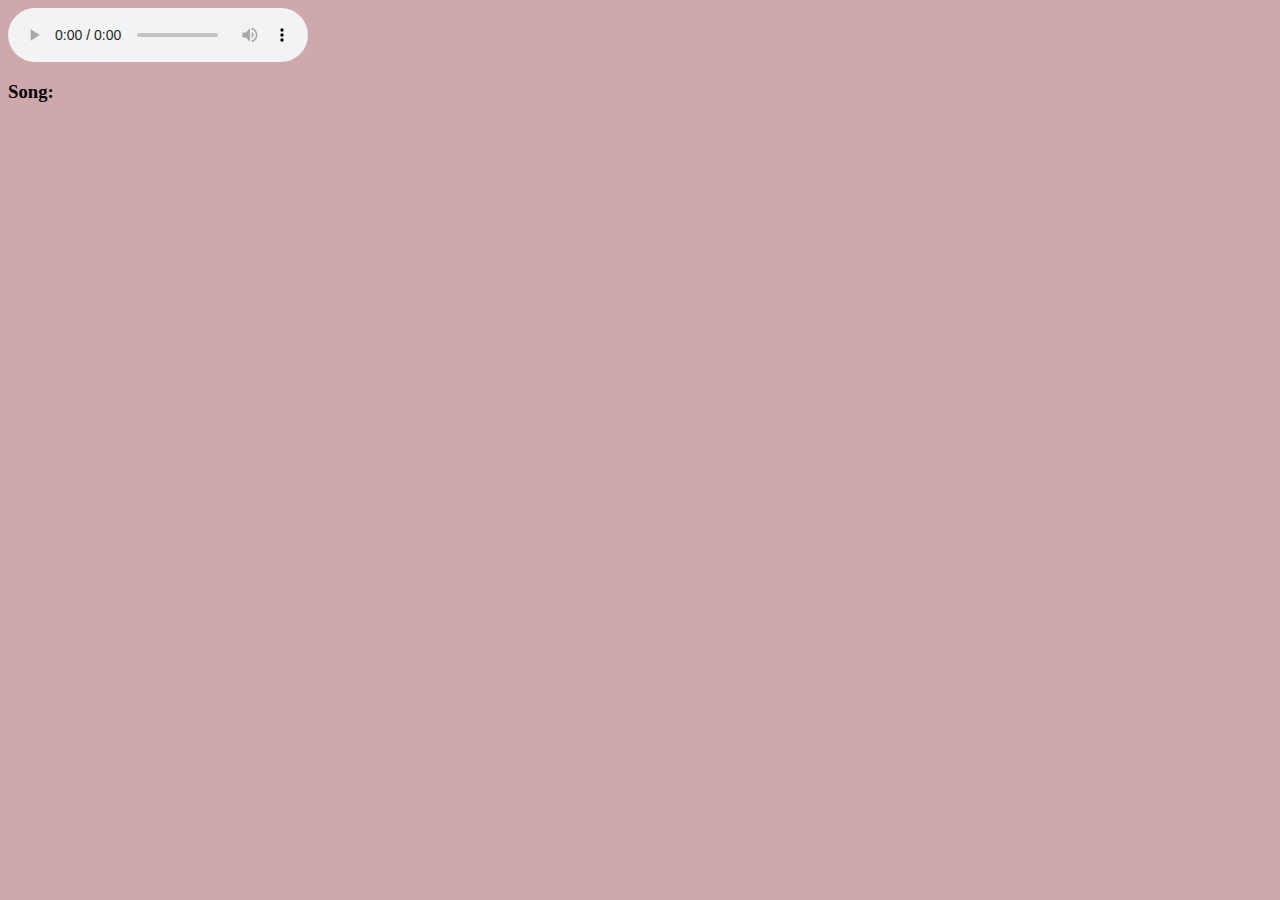
<file: index.html>
<html>

<head>
    <script src="songtitle.js"></script>
    <link rel="stylesheet" type="text/css" href="style.css">
</head>

<body>
    <audio controls autoplay>
        <source src="http://music.pixelhumble.com:8000/stream" type="audio/mpeg">
    </audio>
    <div id="TitleContainer">
        <h3>
            <div id="flexcontainer">Song:
                <div id="scroll-container">
                    <div id="scroll-text">
                        <span id="currentsongtitletext">LOADING...</span>
                    </div>
                </div>
            </div>
        </h3>
    </div>
</body>

</html>
</file>
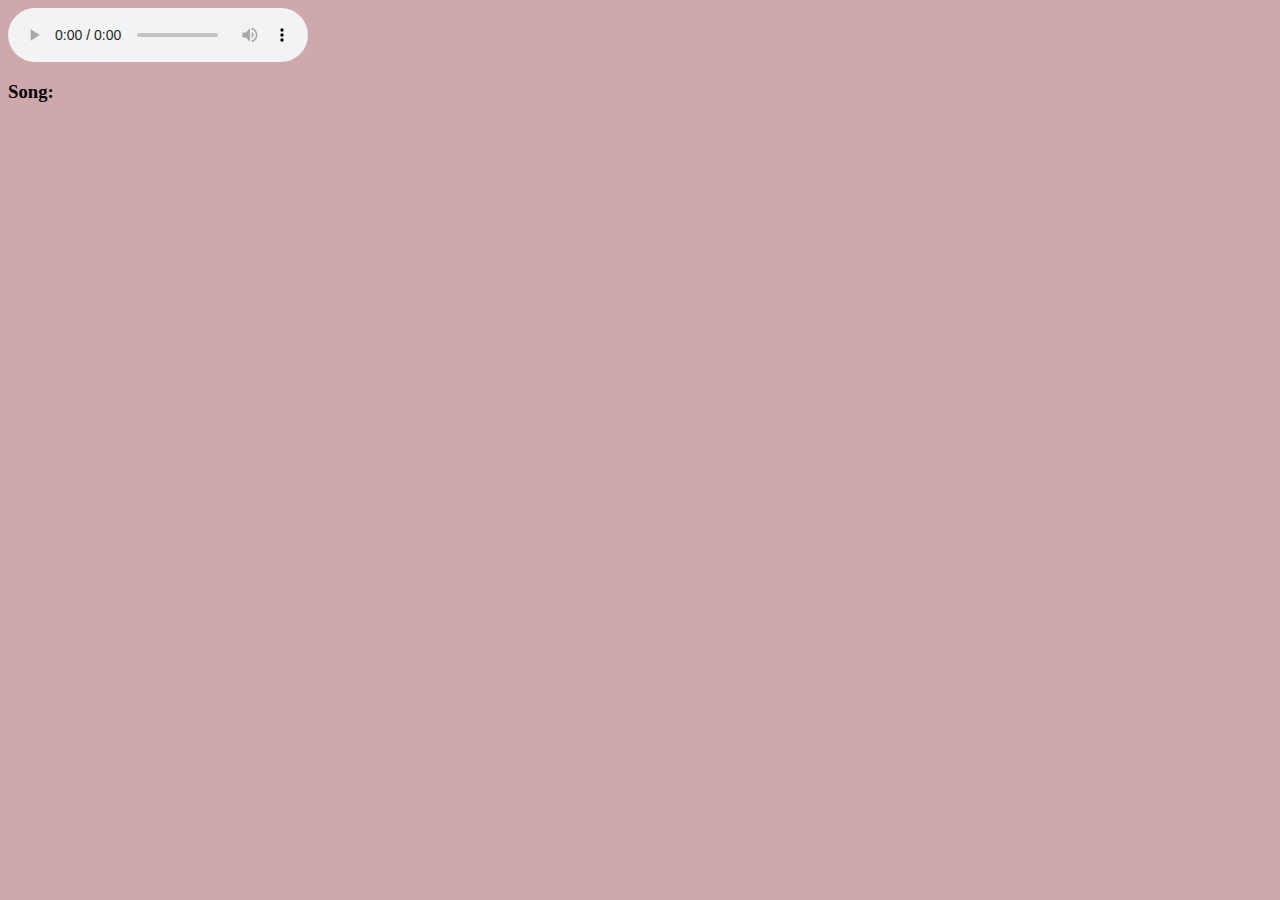
<file: annibel/index.html>
<html>

<head>
    <script src="../songtitle.js"></script>
    <link rel="stylesheet" type="text/css" href="../style.css">
</head>

<body>
    <audio controls autoplay>
        <source src="https://music.pixelhumble.com/annibel" type="audio/mpeg">
    </audio>
    <div id="TitleContainer">
        <h3>
            <div id="flexcontainer">Song:
                <div id="scroll-container">
                    <div id="scroll-text">
                        <span id="currentsongtitletext">LOADING...</span>
                    </div>
                </div>
            </div>
        </h3>
    </div>
</body>

</html>
</file>
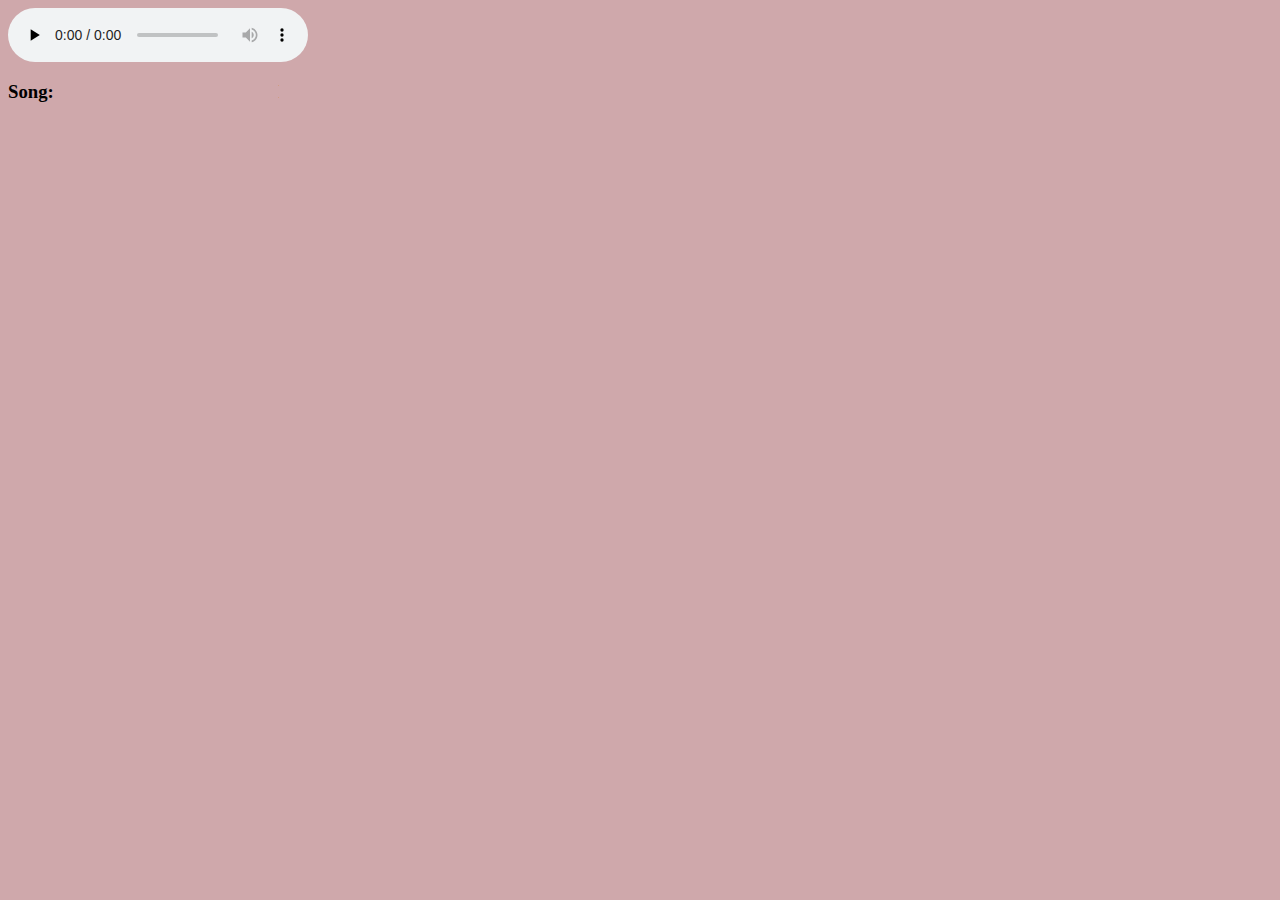
<file: lilith/index.html>
<html>

<head>
    <script src="../songtitle.js"></script>
    <link rel="stylesheet" type="text/css" href="../style.css">
</head>

<body>
    <audio controls autoplay preload="none">
        <source src="https://music.pixelhumble.com/lilith" type="audio/mpeg" />
    </audio>
    <div id="TitleContainer">
        <h3>
            <div id="flexcontainer">Song:
                <div id="scroll-container">
                    <div id="scroll-text">
                        <span id="currentsongtitletext">LOADING...</span>
                    </div>
                </div>
            </div>
        </h3>
    </div>
</body>

</html>
</file>
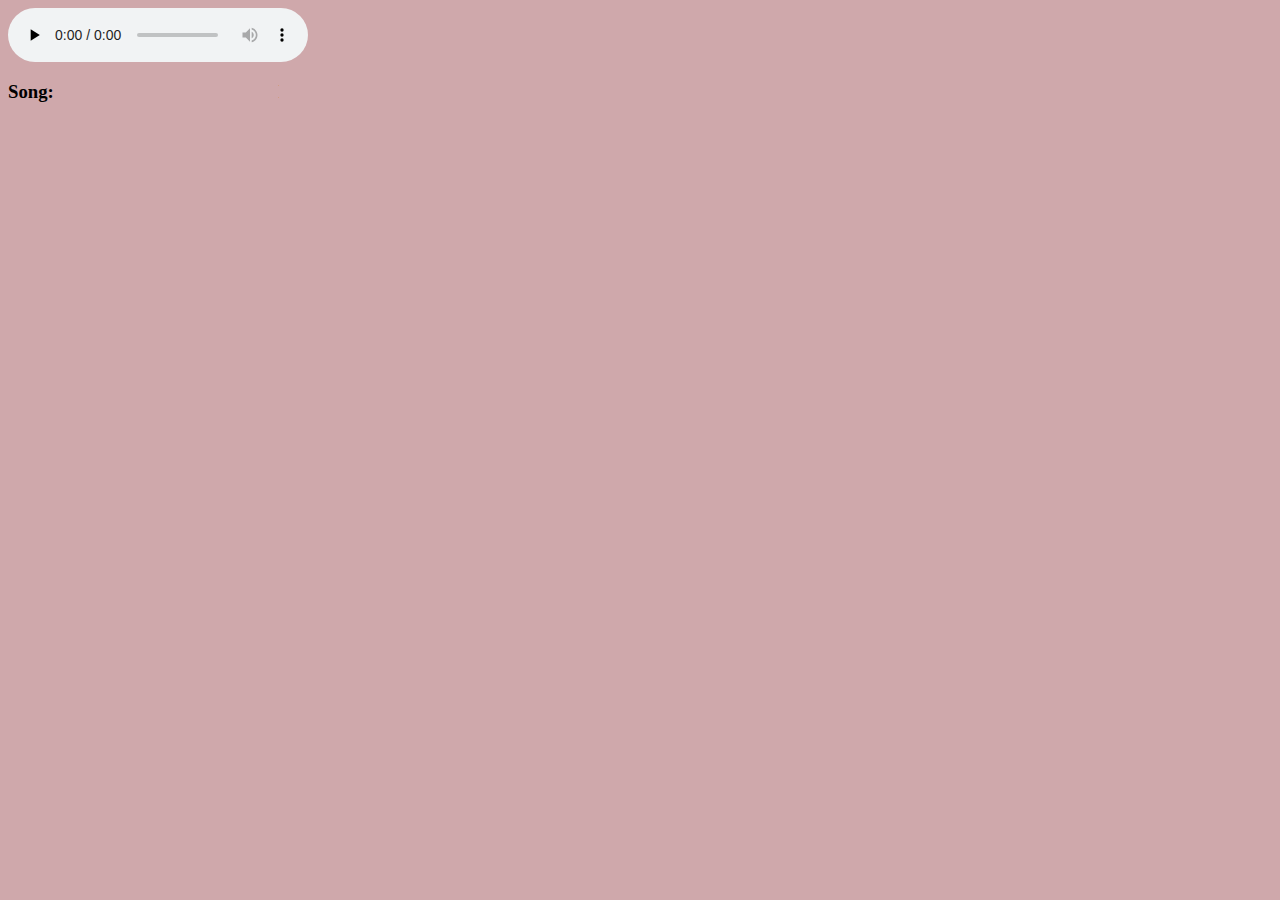
<file: lilly/index.html>
<html>

<head>
    <script src="../songtitle.js"></script>
    <link rel="stylesheet" type="text/css" href="../style.css">
</head>

<body>
    <audio controls autoplay preload="none">
        <source src="https://music.pixelhumble.com/lilly" type="audio/mpeg" />
    </audio>
    <div id="TitleContainer">
        <h3>
            <div id="flexcontainer">Song:
                <div id="scroll-container">
                    <div id="scroll-text">
                        <span id="currentsongtitletext">LOADING...</span>
                    </div>
                </div>
            </div>
        </h3>
    </div>
</body>

</html>
</file>
<file: style.css>
body {
    background-color: rgb(207, 168, 171);
}

#flexcontainer {
    display: flex;
    /* or inline-flex */

}

#TitleContainer {
    max-width: 300px;
    width: 300px;
}

#scroll-container {
    /*border: 3px solid black;*/
    /*border-radius: 5px;*/
    margin-left: 5px;
    overflow: hidden;
    white-space: nowrap;
    min-width: 220;
}

#scroll-text {
    /* animation properties */
    white-space: nowrap;
    /*overflow: hidden;*/
    -moz-transform: translateX(100%);
    -webkit-transform: translateX(100%);
    transform: translateX(100%);

    -moz-animation: my-animation 10s linear infinite;
    -webkit-animation: my-animation 10s linear infinite;
    animation: my-animation 10s linear infinite;
}

/* for Firefox */
@-moz-keyframes my-animation {
    from {
        -moz-transform: translateX(100%);
    }

    to {
        -moz-transform: translateX(-100%);
    }
}

/* for Chrome */
@-webkit-keyframes my-animation {
    from {
        -webkit-transform: translateX(100%);
    }

    to {
        -webkit-transform: translateX(-100%);
    }
}

@keyframes my-animation {
    from {
        -moz-transform: translateX(100%);
        -webkit-transform: translateX(100%);
        transform: translateX(100%);
    }

    to {
        -moz-transform: translateX(-100%);
        -webkit-transform: translateX(-100%);
        transform: translateX(-100%);
    }
}
</file>
